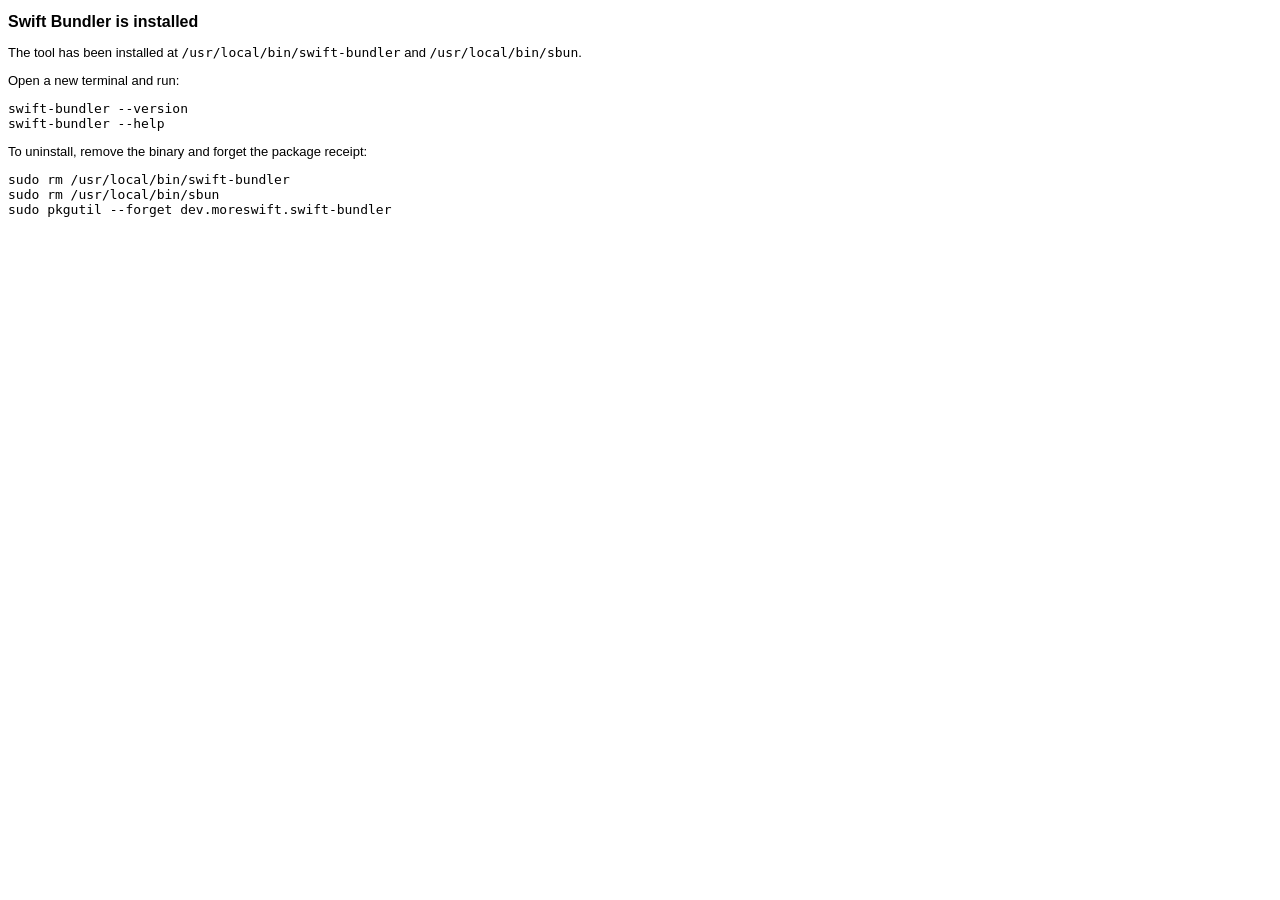
<file: Distribution/macos/resources/conclusion.html>
<!DOCTYPE html>
<html>
  <head>
    <meta charset="utf-8">
    <style>
      body { font-family: -apple-system, Helvetica, sans-serif; font-size: 13px; }
      h2 { font-size: 16px; }
      code { font-family: Menlo, monospace; }
    </style>
  </head>
  <body>
    <h2>Swift Bundler is installed</h2>
    <p>
      The tool has been installed at <code>/usr/local/bin/swift-bundler</code> and <code>/usr/local/bin/sbun</code>.
    </p>
    <p>
      Open a new terminal and run:

      <pre>swift-bundler --version
swift-bundler --help</pre>
    </p>
    <p>
      To uninstall, remove the binary and forget the package receipt:
    </p>
    <pre>sudo rm /usr/local/bin/swift-bundler
sudo rm /usr/local/bin/sbun
sudo pkgutil --forget dev.moreswift.swift-bundler</pre>
  </body>
</html>
</file>
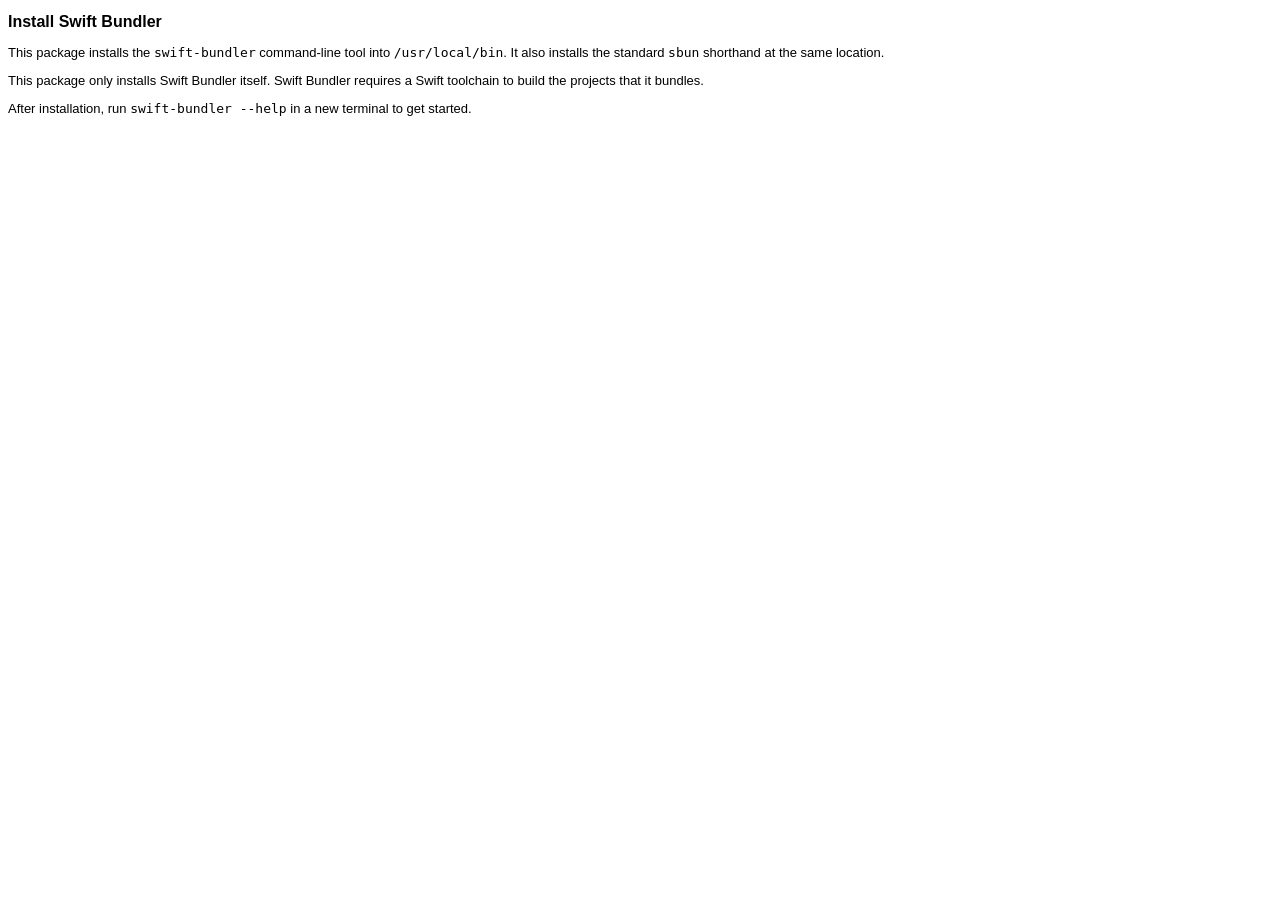
<file: Distribution/macos/resources/welcome.html>
<!DOCTYPE html>
<html>
  <head>
    <meta charset="utf-8">
    <style>
      body { font-family: -apple-system, Helvetica, sans-serif; font-size: 13px; }
      h2 { font-size: 16px; }
      code { font-family: Menlo, monospace; }
    </style>
  </head>
  <body>
    <h2>Install Swift Bundler</h2>
    <p>
      This package installs the <code>swift-bundler</code> command-line tool
      into <code>/usr/local/bin</code>. It also installs the standard
      <code>sbun</code> shorthand at the same location.
    </p>
    <p>
      This package only installs Swift Bundler itself. Swift Bundler requires a
      Swift toolchain to build the projects that it bundles.
    </p>
    <p>
      After installation, run <code>swift-bundler --help</code> in a new
      terminal to get started.
    </p>
  </body>
</html>
</file>
